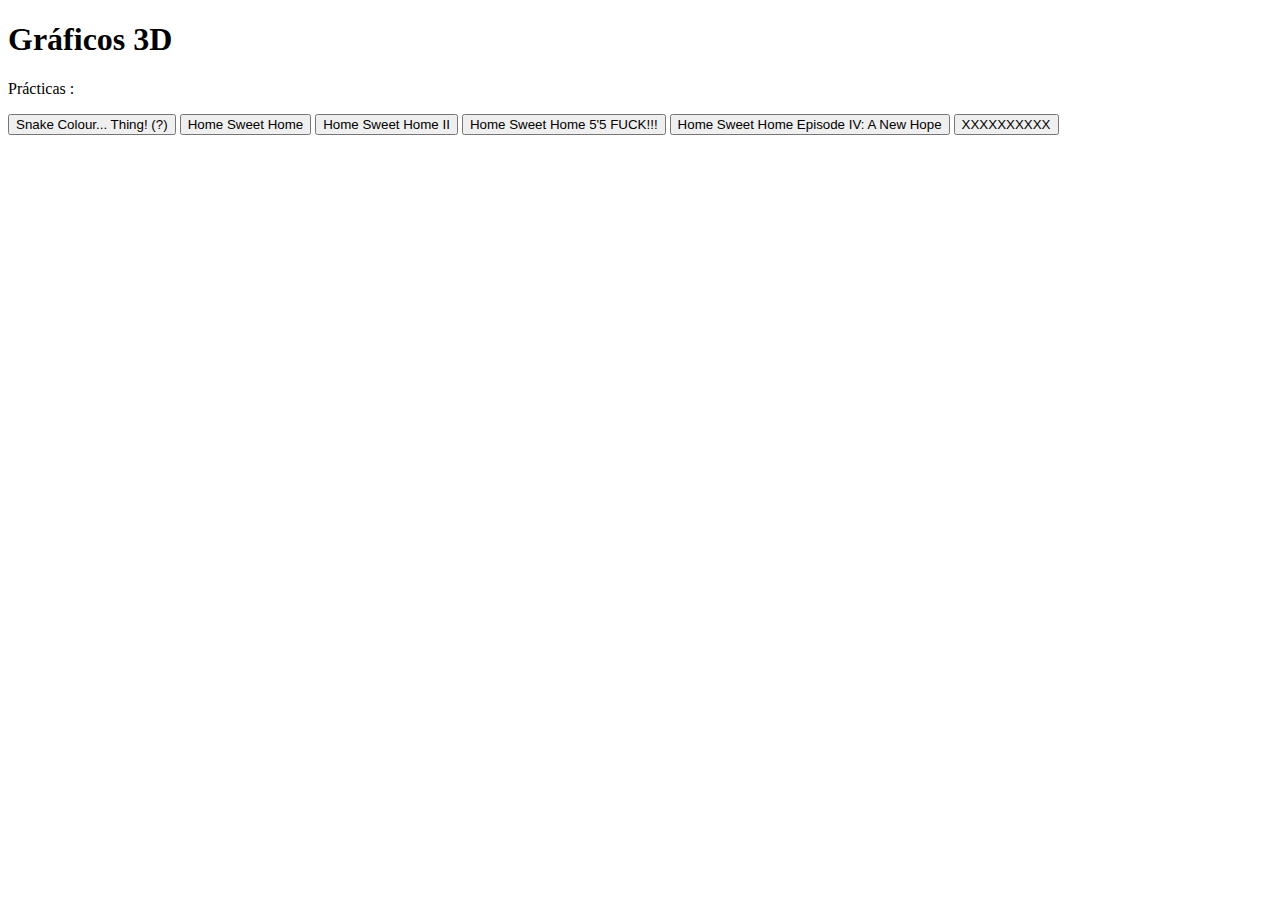
<file: index.html>
<!DOCTYPE html>
<html lang="en">
<head>
    <meta charset="UTF-8">
    <meta name="viewport" content="width=device-width, initial-scale=1.0">
    <title>Document</title>
</head>
<body>
    <h1>Gráficos 3D</h1>
    <p>Prácticas :</p>
    <button onclick="location.href='P3/index.html'">Snake Colour... Thing! (?)</button>
    <button onclick="location.href='P4/index.html'">Home Sweet Home</button>
    <button onclick="location.href='P5/index.html'">Home Sweet Home II</button>
    <button onclick="location.href='P6/index.html'">Home Sweet Home 5'5 FUCK!!! </button>
    <button onclick="location.href='P7/index.html'">Home Sweet Home Episode IV: A New Hope </button>
    <button onclick="location.href='Rustic_PacMan/index.html'">XXXXXXXXXX</button>
    
</body>
</html>
</file>
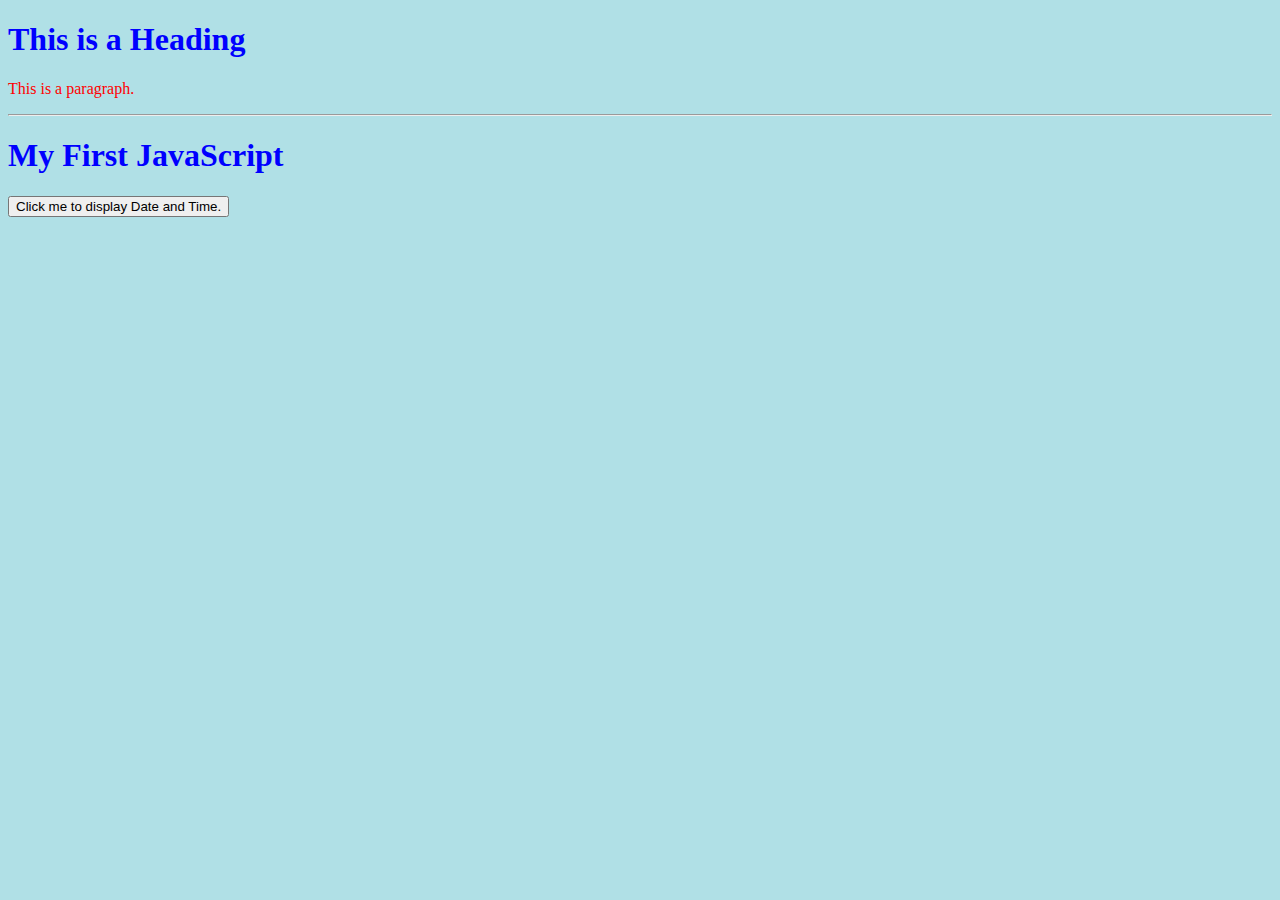
<file: P1/index.html>
<!DOCTYPE html>
<html>

<head>
    <title>Page Title</title>
    <link rel="stylesheet" href="styles.css">
</head>

<body>

    <h1>This is a Heading</h1>
    <p>This is a paragraph.</p>

</body>
<hr>
<h1>My First JavaScript</h1>

<button type="button"
onclick="document.getElementById('demo').innerHTML = Date()">
Click me to display Date and Time.</button>

<p id="demo"></p>


</html>
</file>
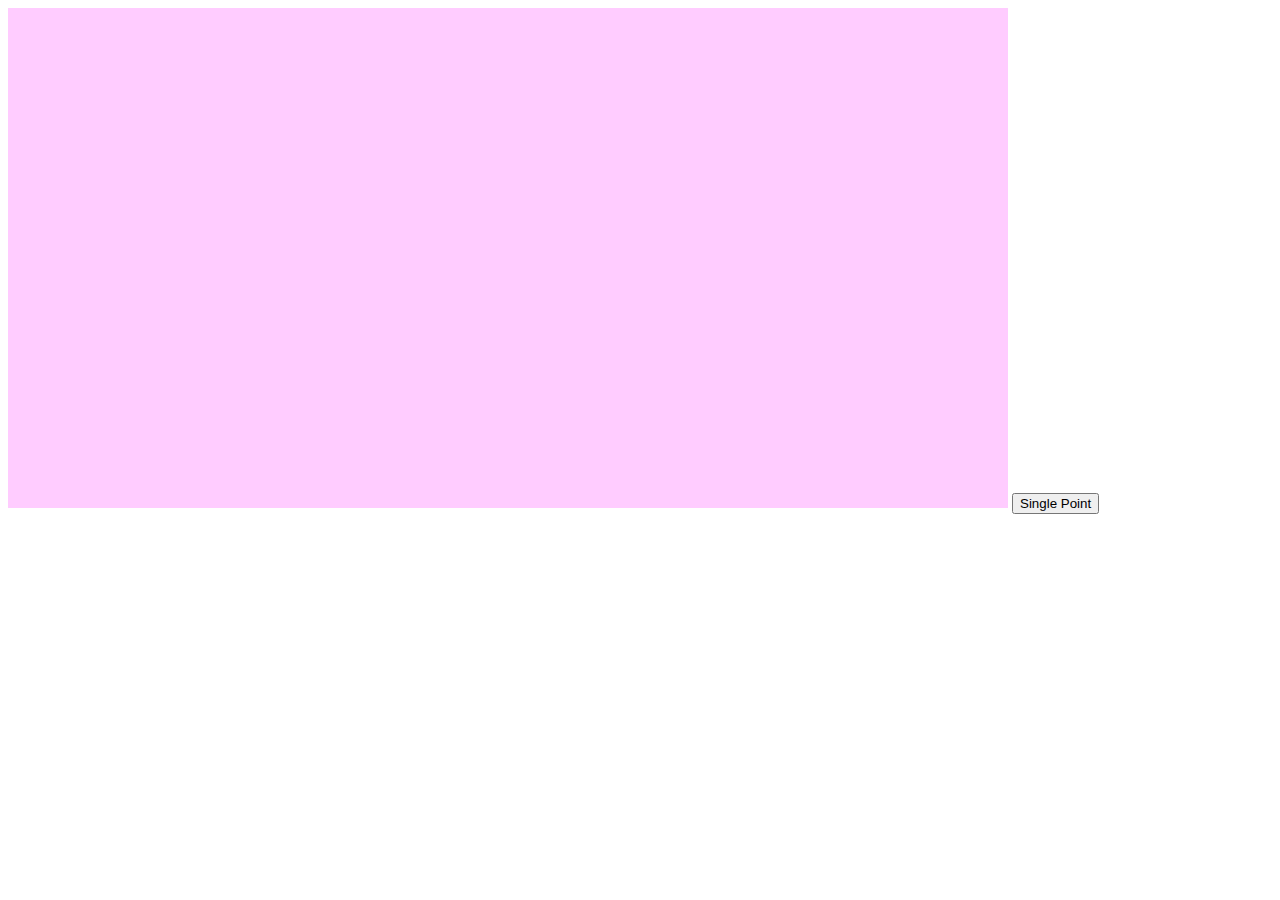
<file: P2/index.html>
<!DOCTYPE html>
<html lang="en">

<head>
    <meta charset="UTF-8">
    <meta name="viewport" content="width=device-width, initial-scale=1.0">
    <title>Clear canvas</title>
</head>

<body onload="init()">
    <canvas id="canvas" width="1000px" height="500px"></canvas>
    <button onclick="location.href='single_point.html'">Single Point</button>
</body>
<script>
    function init() {
        var canvas = document.getElementById("canvas");

        var gl = canvas.getContext("webgl");
        if (!gl) {
            console.log("Error: Unable to get WebGL context");
            return
        }

        gl.clearColor(1.0, 0.0, 1.0, 0.2);
        gl.clear(gl.COLOR_BUFFER_BIT);
    }
</script>

</html>
</file>
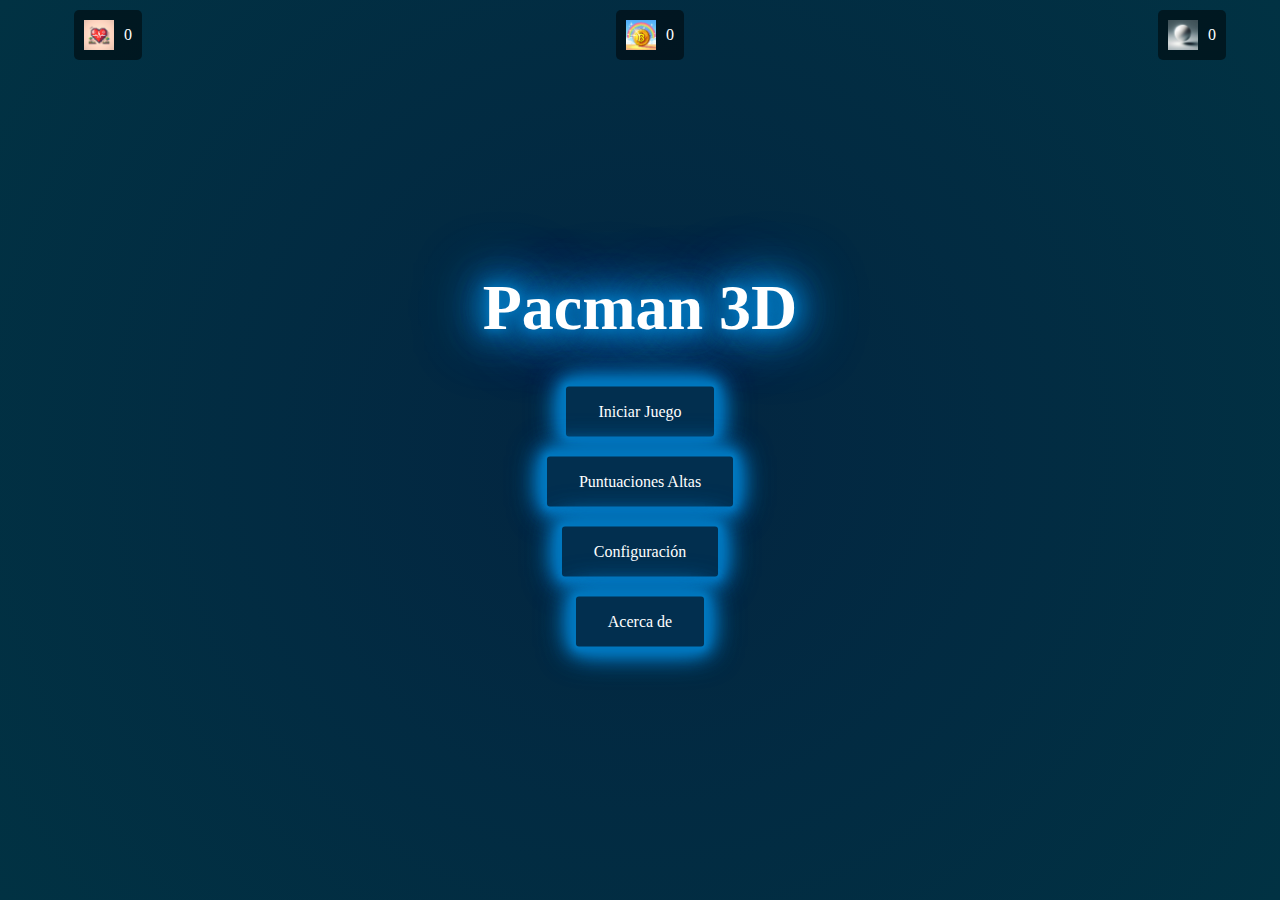
<file: Rustic_PacMan/index.html>
<!--
Autor: Diego Sota Rebollo

Partes implementadas:

- Funcionalidad básica
- Funcionalidad avanzada:
    - Puntuación y velocidad.
    - Inteligencia primitiva de fantasmas.
- Mejoras:
    - Generación de mapas aleatorios.
    - Mapas 16x16 estilo mazmorra con 4 capas.
        (4 filas principales separadas con un solo acceso)
    - Victoria cuando superas el nivel.
    - Modelos 3D importados para PacMan y fantasmas.
    - Orbe cada 10000 puntos. Pulsa espacio para avanzar 5 casillas gastando un orbe.
    - Generación aleatoria de posición de los fantasmas

-->

<!DOCTYPE html>
<html>
<head>
    <title>Pacman Game</title>
    <link rel="stylesheet" href="style.css">
    <script src="Main.js" type="module" defer></script>
</head>
<body>
    <div id="menu-container">
        <h1>Pacman 3D</h1>
        <ul id="menu-options">
            <li><a href="#" id="start-game">Iniciar Juego</a></li>
            <li><a href="#" id="high-scores">Puntuaciones Altas</a></li>
            <li><a href="#" id="settings">Configuración</a></li>
            <li><a href="#" id="about">Acerca de</a></li>
        </ul>
    </div>
    <div id="game-container"></div>
    <div id="game-ui">
        <div id="lives-container">
            <img src="heart.jpg" alt="Vida" class="life-icon">
            <span id="lives">0</span>
        </div>
        <div id="score-container">
            <img src="coin.jpg" alt="Puntuación" class="score-icon">
            <span id="score">0</span>
        </div>
        <div id="score-container">
            <img src="orb.jpg" alt="Orbes" class="orb-icon">
            <span id="orbs">0</span>
        </div>
    </div>
</body>
</html>
</file>
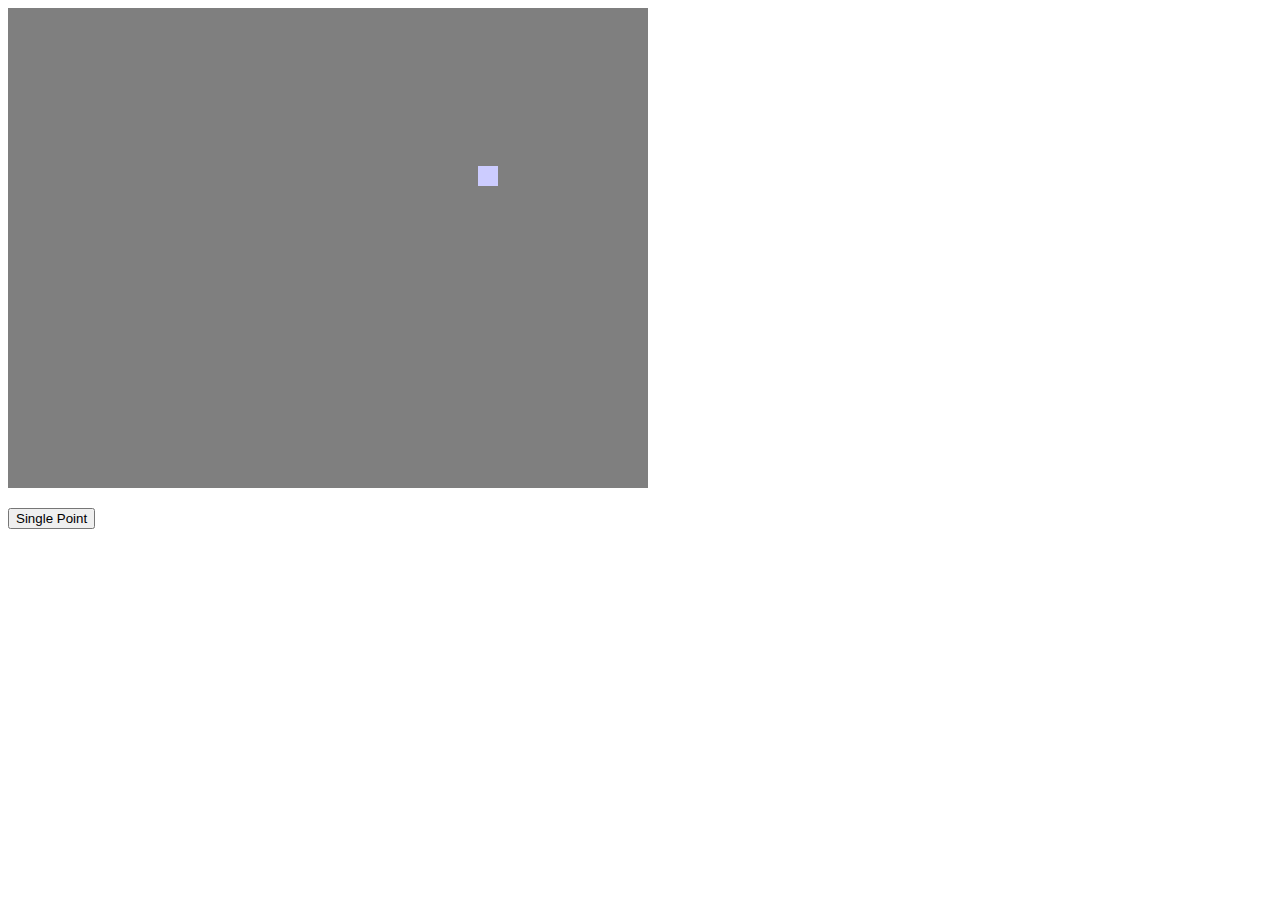
<file: P2/single_point.html>
<!DOCTYPE html>
<html lang="en">

<head>
    <meta charset="UTF-8">
    <meta name="viewport" content="width=device-width, initial-scale=1.0">
    <title>Document</title>
</head>

<body onload="init()">
    <canvas id="myCanvas" width="640" height="480"></canvas>
    <p></p>
    <button onclick="location.href='triangle.html'">Single Point</button>
</body>

<script id="shaderVs" type="x-shader/x-vertex">
        void main() {
        gl_Position = vec4(0.5, 0.3, 0.0, 1.0);
        gl_PointSize = 20.0;
        }
        </script>
<script id="shaderFs" type="x-shader/x-fragment">
        void main() {
        gl_FragColor = vec4(0.0, 0.0, 0.5, 0.2);
        }
        </script>
<script>
    function init() {
        // Get canvas object from the DOM
        var canvas = document.getElementById("myCanvas");
        // Get the rendering context for WebGL
        var gl = canvas.getContext("webgl");
        if (!gl) {
            console.log("Failed to get the rendering context for WebGL");
            return;
        }
        // Set clear color
        gl.clearColor(0.0, 0.0, 0.0, 0.5);
        // Clear canvas
        gl.clear(gl.COLOR_BUFFER_BIT);

        var vs = document.getElementById('shaderVs').innerHTML;
        var fs = document.getElementById('shaderFs').innerHTML;
        if (!initShaders(gl, vs, fs)) {
            console.log('Failed to initialize shaders.');
            return;
        }
        // Draw
        gl.drawArrays(gl.POINTS, 0, 1);
    }
    function initShaders(gl, vs_source, fs_source) {
        // Compile shaders
        var vertexShader = makeShader(gl, vs_source, gl.VERTEX_SHADER);
        var fragmentShader = makeShader(gl, fs_source, gl.FRAGMENT_SHADER);
        // Create program
        var glProgram = gl.createProgram();
        // Attach and link shaders to the program
        gl.attachShader(glProgram, vertexShader);
        gl.attachShader(glProgram, fragmentShader);
        gl.linkProgram(glProgram);
        if (!gl.getProgramParameter(glProgram, gl.LINK_STATUS)) {
            alert("Unable to initialize the shader program");
            return false;
        }
        // Use program
        gl.useProgram(glProgram);
        gl.program = glProgram;
        return true;
    }
    function makeShader(gl, src, type) {
        var shader = gl.createShader(type);
        gl.shaderSource(shader, src);
        gl.compileShader(shader);
        if (!gl.getShaderParameter(shader, gl.COMPILE_STATUS)) {
            alert("Error compiling shader: " + gl.getShaderInfoLog(shader));
            return;
        }
        return shader;
    }
</script>

</html>
</file>
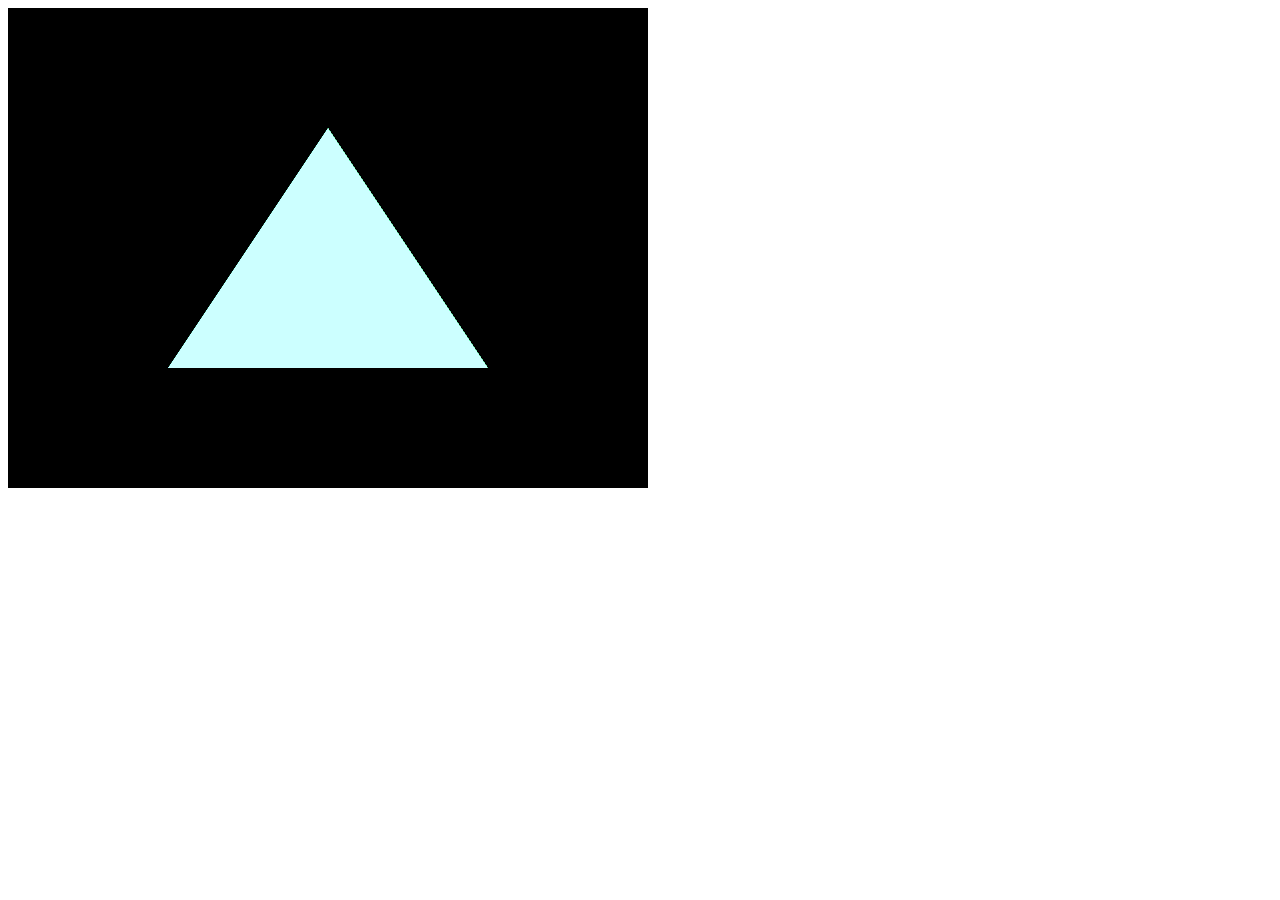
<file: P2/triangle.html>
<!DOCTYPE html>
<html lang="en">

<head>
    <meta charset="UTF-8">
    <meta name="viewport" content="width=device-width, initial-scale=1.0">
    <title>Document</title>
</head>

<body onload="init()">
    <canvas id="myCanvas" width="640" height="480"></canvas>

</body>

<script id="shaderVs" type="x-shader/x-vertex">
    attribute vec4 a_Position;
    void main() {
        gl_Position = a_Position;
    }
</script>

        </script>
<script id="shaderFs" type="x-shader/x-fragment">
    
    void main() {
        gl_FragColor = vec4(0.0, 1.0, 0.5, 0.2);
    }
        </script>
<script>

    function init() {
        // Get canvas object from the DOM
        var canvas = document.getElementById("myCanvas");
        // Get the rendering context for WebGL
        var gl = canvas.getContext("webgl");
        if (!gl) {
            console.log("Failed to get the rendering context for WebGL");
            return;
        }
        // Set clear color
        gl.clearColor(0.0, 0.0, 0.0, 1.0);
        // Clear canvas
        gl.clear(gl.COLOR_BUFFER_BIT);

        var vs = document.getElementById('shaderVs').innerHTML;
        var fs = document.getElementById('shaderFs').innerHTML;
        if (!initShaders(gl, vs, fs)) {
            console.log('Failed to initialize shaders.');
            return;
        }

        // Write the positions of vertices to a vertex shader
        var n = initVertexBuffers(gl);
        if (n < 0) {
            console.log('Failed to set the positions of the vertices');
            return;
        }

        // Draw
        gl.drawArrays(gl.TRIANGLES, 0, 3);
    }

    function initShaders(gl, vs_source, fs_source) {
        // Compile shaders
        var vertexShader = makeShader(gl, vs_source, gl.VERTEX_SHADER);
        var fragmentShader = makeShader(gl, fs_source, gl.FRAGMENT_SHADER);
        // Create program
        var glProgram = gl.createProgram();
        // Attach and link shaders to the program
        gl.attachShader(glProgram, vertexShader);
        gl.attachShader(glProgram, fragmentShader);
        gl.linkProgram(glProgram);
        if (!gl.getProgramParameter(glProgram, gl.LINK_STATUS)) {
            alert("Unable to initialize the shader program");
            return false;
        }
        // Use program
        gl.useProgram(glProgram);
        gl.program = glProgram;
        return true;
    }

    function makeShader(gl, src, type) {
        var shader = gl.createShader(type);
        gl.shaderSource(shader, src);
        gl.compileShader(shader);
        if (!gl.getShaderParameter(shader, gl.COMPILE_STATUS)) {
            alert("Error compiling shader: " + gl.getShaderInfoLog(shader));
            return;
        }
        return shader;
    }

    function initVertexBuffers(gl) {
        // Vertices
        var dim = 3;
        var vertices = new Float32Array([
               0,  0.5, 0, // Vertice #1
            -0.5, -0.5, 0, // Vertice #2
             0.5, -0.5, 0  // Vertice #3
        ]); 
        // Create a buffer object
        var vertexBuffer = gl.createBuffer();
        if (!vertexBuffer) {
            console.log('Failed to create the buffer object');
            return -1;
        }
        gl.bindBuffer(gl.ARRAY_BUFFER, vertexBuffer);
        gl.bufferData(gl.ARRAY_BUFFER, vertices, gl.STATIC_DRAW);
        // Assign the vertices in buffer object to a_Position variable
        var a_Position = gl.getAttribLocation(gl.program, 'a_Position');
        if (a_Position < 0) {
            console.log('Failed to get the storage location of a_Position');
            return -1;
        }
        gl.vertexAttribPointer(a_Position, dim, gl.FLOAT, false, 0, 0);
        gl.enableVertexAttribArray(a_Position);
        // Return number of vertices
        return vertices.length / dim;
    }

</script>

</html>
</file>
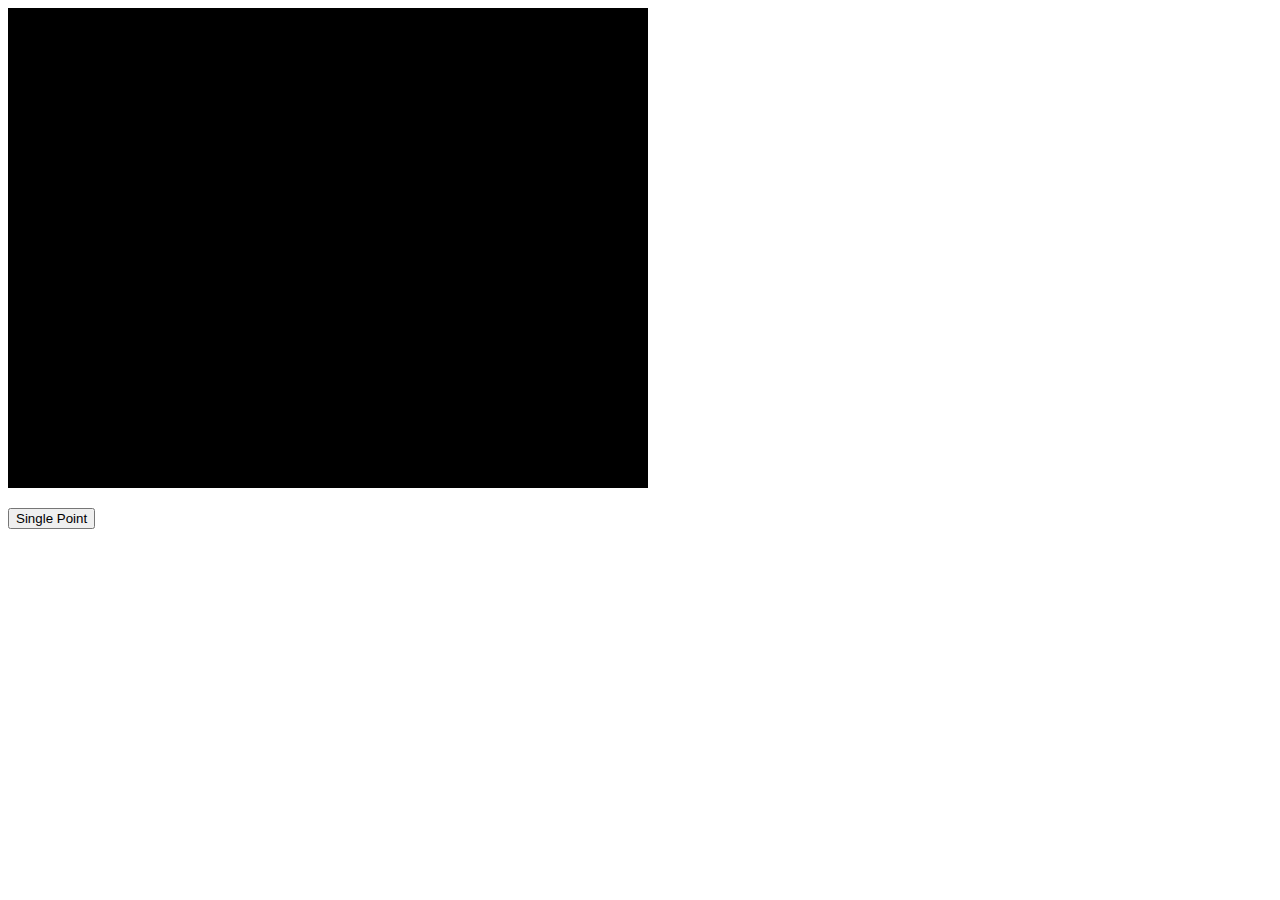
<file: P3/triangle.html>
<!DOCTYPE html>
<html lang="en">

<head>
    <meta charset="UTF-8">
    <meta name="viewport" content="width=device-width, initial-scale=1.0">
    <title>WebGL App</title>
</head>

<body onload="init()">
    <canvas id="myCanvas" width="640" height="480"></canvas>
    <p></p>
    <button onclick="location.href='triangle.html'">Single Point</button>

    <script id="shaderVs" type="x-shader/x-vertex">
        attribute vec4 a_Position;
        attribute vec3 a_Color;
        varying vec3 v_Color;

        void main() {
            gl_Position = a_Position;
            gl_PointSize = 5.0;
            v_Color = a_Color;
        }
    </script>

    <script id="shaderFs" type="x-shader/x-fragment">
        precision mediump float;
        varying vec3 v_Color;

        void main() {
            gl_FragColor = vec4(v_Color, 1.0);
        }
    </script>

    <script>
        var colorIndex = 0;

        function PointsAndColors() {
            this.COLORS = [[1.0, 0.0, 0.0], [0.0, 1.0, 0.0], [0.0, 0.0, 1.0]];
            this.color = [];
            this.points = new Float32Array();

            this.addPoint = function (xyz) {
                this.points = new Float32Array([...this.points, ...xyz]);
            }

            this.updateColor = function () {
                this.color = [...this.color, ...this.COLORS[colorIndex % 3]];
            }
        }

        function init() {
            var canvas = document.getElementById("myCanvas");
            var gl = canvas.getContext("webgl");
            if (!gl) {
                console.log("Failed to get the rendering context for WebGL");
                return;
            }

            gl.clearColor(0.0, 0.0, 0.0, 1.0);
            gl.clear(gl.COLOR_BUFFER_BIT);

            var vs = document.getElementById('shaderVs').innerHTML;
            var fs = document.getElementById('shaderFs').innerHTML;
            if (!initShaders(gl, vs, fs)) {
                console.log('Failed to initialize shaders.');
                return;
            }

            var pc = new PointsAndColors();

            canvas.onmousedown = function (ev) {
                let count = pc.points.length / 3;
                if (count < 3) {
                    colorIndex = count
                    let xyz = click(ev, gl, canvas);
                    pc.addPoint(xyz);
                    pc.updateColor();
                    gl.clear(gl.COLOR_BUFFER_BIT);
                    n = initVertexBuffer(gl, pc);
                    gl.drawArrays(gl.POINTS, 0, n);
                } else if (count >= 3) {
                    let xyz = click(ev, gl, canvas);
                    pc.addPoint(xyz);
                    colorIndex = count
                    pc.updateColor();
                    gl.clear(gl.COLOR_BUFFER_BIT);
                    n = initVertexBuffer(gl, pc);
                    gl.drawArrays(gl.TRIANGLES, 0, n);
                }
            };
        }

        function initShaders(gl, vs_source, fs_source) {
        // Compile shaders
        var vertexShader = makeShader(gl, vs_source, gl.VERTEX_SHADER);
        var fragmentShader = makeShader(gl, fs_source, gl.FRAGMENT_SHADER);
        // Create program
        var glProgram = gl.createProgram();
        // Attach and link shaders to the program
        gl.attachShader(glProgram, vertexShader);
        gl.attachShader(glProgram, fragmentShader);
        gl.linkProgram(glProgram);
        if (!gl.getProgramParameter(glProgram, gl.LINK_STATUS)) {
            alert("Unable to initialize the shader program");
            return false;
        }
        // Use program
        gl.useProgram(glProgram);
        gl.program = glProgram;
        return true;
    }
    function makeShader(gl, src, type) {
        var shader = gl.createShader(type);
        gl.shaderSource(shader, src);
        gl.compileShader(shader);
        if (!gl.getShaderParameter(shader, gl.COMPILE_STATUS)) {
            alert("Error compiling shader: " + gl.getShaderInfoLog(shader));
            return;
        }
        return shader;


    }
    function click(ev, gl, canvas) {

        // Coordinates of canvas origin
        var rect = ev.target.getBoundingClientRect();
        // relative x coordinate of click in canvas
        var clickX = ev.clientX - rect.left;
        // relative y coordinate of click in canvas
        var clickY = ev.clientY - rect.top;
        // WebGL coordinates (3D)
        var halfCanvasWidth = canvas.width / 2;
        var halfCanvasHeight = canvas.height / 2;
        var x = (clickX - halfCanvasWidth) / halfCanvasWidth;
        var y = (halfCanvasHeight - clickY) / halfCanvasHeight;
        return [x, y, 0];
    }

    function initVertexBuffer(gl, pc) {
    let dim = 3;

    var vertexBuffer = gl.createBuffer();
    if (!vertexBuffer) {
        console.log('Failed to create the buffer object');
        return -1;
    }
    gl.bindBuffer(gl.ARRAY_BUFFER, vertexBuffer);
    gl.bufferData(gl.ARRAY_BUFFER, pc.points, gl.STATIC_DRAW);

    var a_Position = gl.getAttribLocation(gl.program, 'a_Position');
    if (a_Position < 0) {
        console.log('Failed to get the storage location of a_Position');
        return -1;
    }
    gl.vertexAttribPointer(a_Position, dim, gl.FLOAT, false, 0, 0);
    gl.enableVertexAttribArray(a_Position);

    var colorBuffer = gl.createBuffer();
    gl.bindBuffer(gl.ARRAY_BUFFER, colorBuffer);
    gl.bufferData(gl.ARRAY_BUFFER, new Float32Array(pc.color), gl.STATIC_DRAW);

    var a_Color = gl.getAttribLocation(gl.program, 'a_Color');
    if (a_Color < 0) {
        console.log('Failed to get the storage location of a_Color');
        return -1;
    }
    gl.vertexAttribPointer(a_Color, 3, gl.FLOAT, false, 0, 0);  // Usar 3 para indicar que es un vec3
    gl.enableVertexAttribArray(a_Color);

    return pc.points.length / dim;
}
    </script>
</body>

</html>
</file>
<file: P1/styles.css>
body {
    background-color: powderblue
}

h1 {
    color: blue;
}

p {
    color: red;
}
</file>
<file: Rustic_PacMan/style.css>
canvas {
    z-index: 10; 
    top: 0;
    left: 0;
}

body, html {
    height: 100%;
    margin: 0;
    font-family: 'Press Start 2P', cursive; 
    background: radial-gradient(circle, rgba(3,37,65,1) 0%, rgba(1,50,67,1) 100%);
    color: #fff;
    overflow: hidden;
}

#menu-container {
    text-align: center;
    position: absolute;
    width: 100%;
    top: 50%;
    transform: translateY(-50%);
}

h1 {
    font-size: 4em;
    margin-bottom: 0.5em;
    text-shadow: 0 0 10px #0077be, 0 0 20px #0077be, 0 0 30px #0077be, 0 0 40px #0077be, 0 0 50px #0077be, 0 0 60px #0077be, 0 0 70px #0077be;
}

#menu-options {
    list-style: none;
    padding: 0;
}

#menu-options li a {
    text-decoration: none;
    color: #fff;
    background-color: #022f4f;
    padding: 1em 2em;
    display: inline-block;
    margin: 0.5em;
    border: 2px solid #0077be;
    border-radius: 5px;
    box-shadow: 0 0 5px #0077be, 0 0 10px #0077be, 0 0 15px #0077be, 0 0 20px #0077be, 0 0 25px #0077be, 0 0 30px #0077be, 0 0 35px #0077be;
    transition: transform 0.2s, box-shadow 0.5s;
}

#menu-options li a:hover {
    transform: scale(1.1);
    box-shadow: 0 0 10px #0077be, 0 0 20px #0077be, 0 0 30px #0077be, 0 0 40px #0077be, 0 0 50px #0077be, 0 0 60px #0077be, 0 0 70px #0077be;
}

#game-container {
    display: none;
}

#game-ui {
    position: absolute;
    z-index: 20; 
    top: 10px;
    left: 10px;
    color: #fff;
    display: flex;
    justify-content: space-between;
    width: 90%;
    padding: 0 5%;
}

.life-icon, .score-icon, .orb-icon {
    height: 30px;
    margin-right: 10px;
}

#lives-container, #score-container {
    display: flex;
    align-items: center;
    background-color: rgba(0, 0, 0, 0.5);
    padding: 10px;
    border-radius: 5px;
}
</file>
